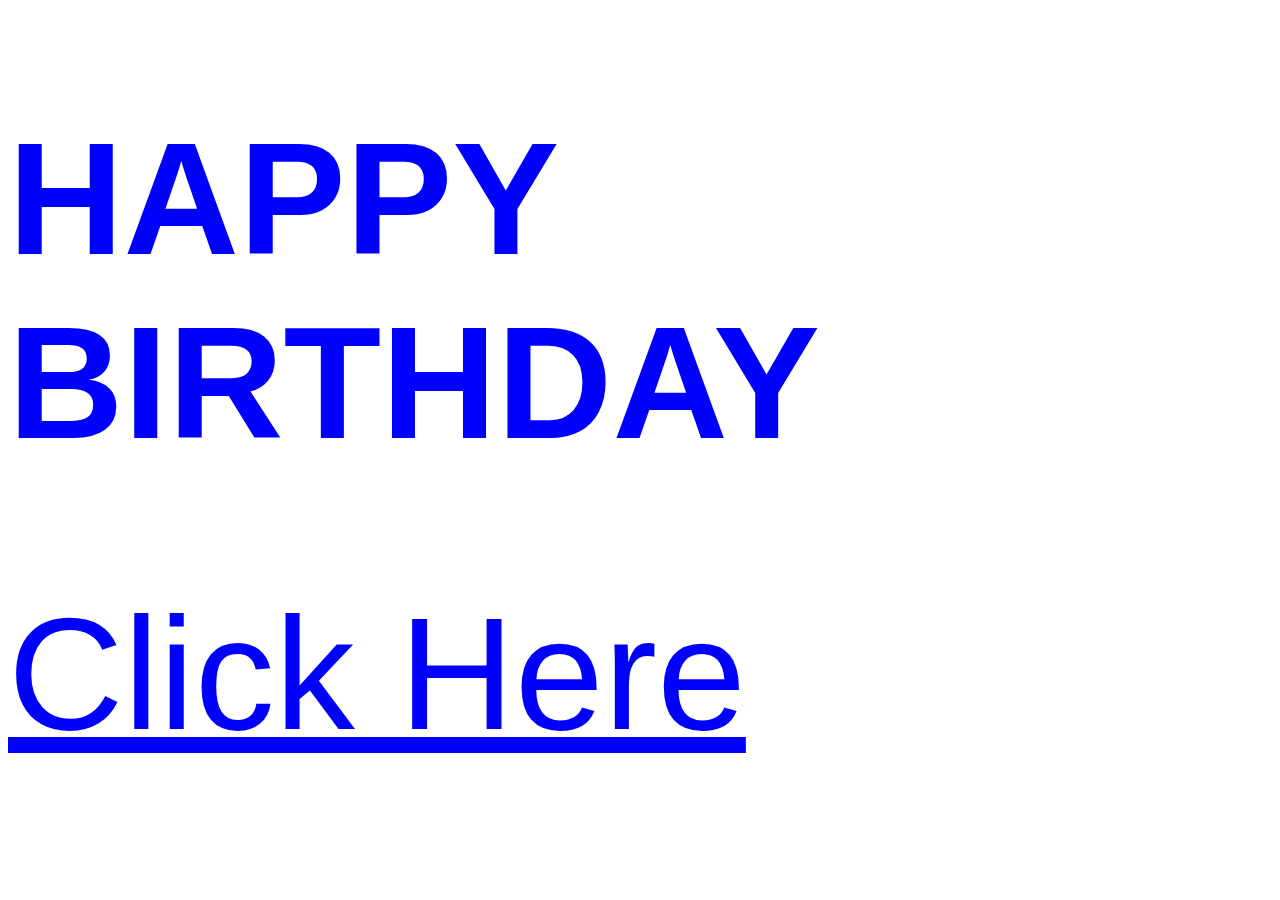
<file: happybirthday.html>
<!DOCTYPE html>
<html>
<style>
	a,h1 {
		font-size: 10em;
		color: blue;
		font-family: monaco, Helvetica, sans-serif;
	}
</style>
<head>
	<title>HAPPY BIRTHDAY</title>
</head>
<body>
<h1>HAPPY BIRTHDAY</h1>
<a href="https://www.popillustrator.com">Click Here</a>
</body>
</html>
</file>
